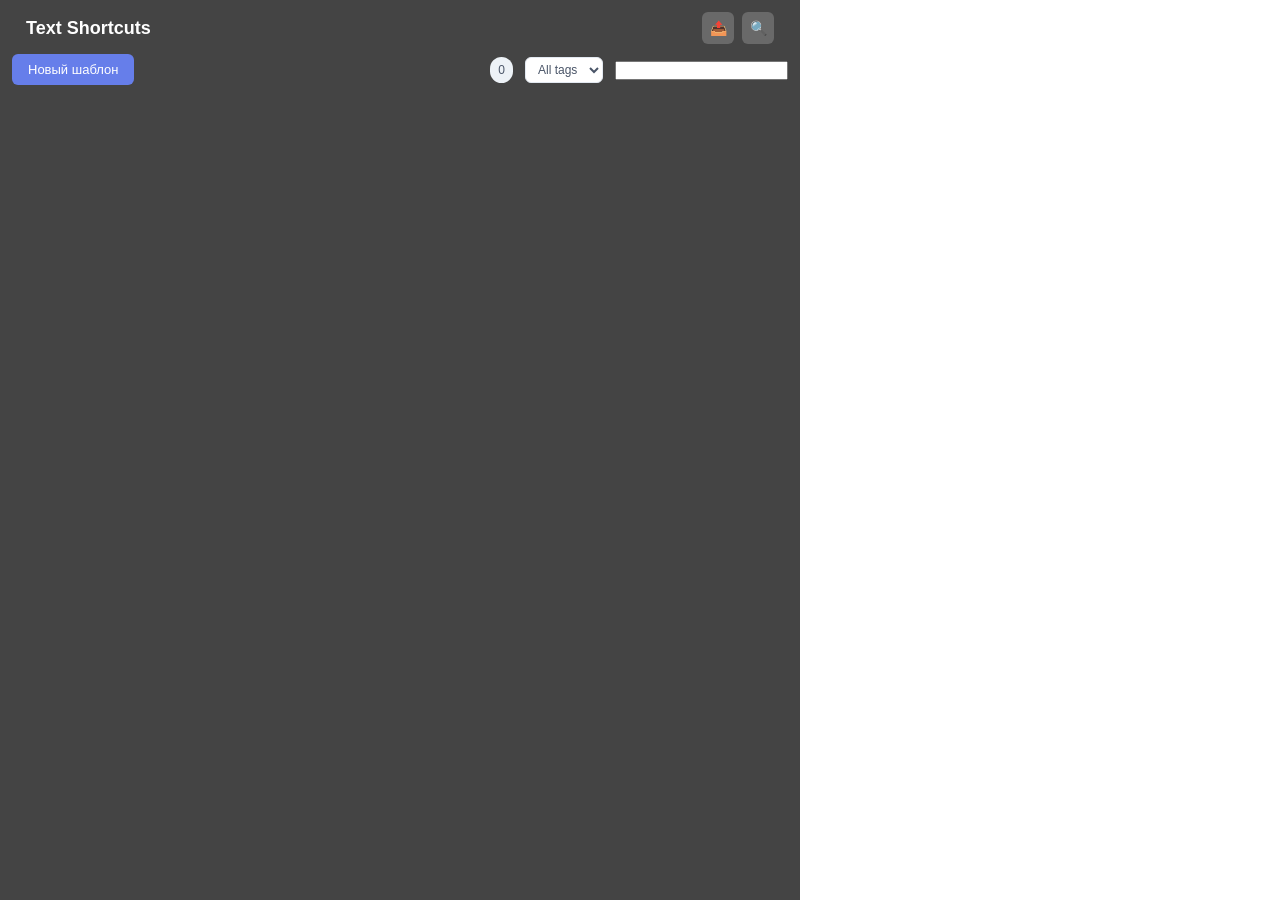
<file: popup/index.html>
<!DOCTYPE html>
<html>
<head>
  <meta charset="utf-8">
  <link rel="stylesheet" href="popup.css">
</head>
<body>
    <main>
        <!-- Header -->
        <header class="header">
            <h1>Text Shortcuts</h1>

            <div class="actions">
                <button id="exportBtn" title="Экспорт/Импорт">📤</button>
                <button id="searchBtn" title="Поиск">🔍</button>
            </div>
        </header>

        <div class="toolbar">
            <button type="button" id="saveSnippet" class="save-btn">Новый шаблон</button>
        
            <div style="margin-left: auto;"></div>

            <div class="section-controls">
                <span class="snippets-count" id="snippetsCount">0</span>

                <select id="filterTags" class="filter-select">
                    <option value="">All tags</option>
                </select>
            </div>

            <div class="search">
                <input type="text">
            </div>
        </div>

        <div class="templates-list" id="templatesList"></div>

        <!-- Search Modal -->
        <div class="modal" id="searchModal">
        <div class="modal-content">
            <div class="modal-header">
            <h3>Search Snippets</h3>
            <button class="close-modal" id="closeSearch">×</button>
            </div>
            <input type="text" id="searchInput" placeholder="Search by name, description, tags, or content..." class="search-input">
            <div class="search-results" id="searchResults"></div>
        </div>
        </div>

        <!-- Export Modal -->
        <div class="modal" id="exportModal">
        <div class="modal-content">
            <div class="modal-header">
            <h3>Export / Import</h3>
            <button class="close-modal" id="closeExport">×</button>
            </div>
            <div class="export-actions">
            <button id="exportAllBtn" class="export-import-btn">Export All</button>
            <button id="importBtn" class="export-import-btn">Import</button>
            <input type="file" id="importFile" accept=".json" style="display: none;">
            </div>
            <textarea id="exportData" class="export-textarea" placeholder="Exported data will appear here..."></textarea>
        </div>
        </div>

        <!-- Edit Template Modal -->
        <div class="modal" id="editModal">
        <div class="modal-content">
            <div class="modal-header">
            <h3>Edit Snippet</h3>
            <button class="close-modal" id="closeEdit">×</button>
            </div>
            <div class="modal-body">
            <div class="form-group">
                <label for="editName">Name *</label>
                <input type="text" id="editName" placeholder="e.g.: Thank You Response" class="form-input">
            </div>
            <div class="form-group">
                <label for="editShortcut">Shortcut *</label>
                <input type="text" id="editShortcut" placeholder="e.g.: ty" class="form-input">
            </div>
            <div class="form-group">
                <label for="editDescription">Description</label>
                <input type="text" id="editDescription" placeholder="Brief description of this template..." class="form-input">
            </div>
            <div class="form-group">
                <label for="editTags">Tags</label>
                <div class="tags-input-container">
                    <input type="text" id="editTags" placeholder="Type tag and press Enter..." class="form-input">
                    <div class="tags-list" id="editTagsList"></div>
                </div>
            </div>
            <div class="form-group">
                <label for="editContent">Content *</label>
                <textarea id="editContent" placeholder="Your template content..." class="form-textarea"></textarea>
            </div>
            </div>
            <div class="modal-footer">
            <button type="button" id="deleteTemplate" class="delete-btn">Delete</button>
            <div class="modal-actions">
                <button type="button" id="cancelEdit" class="cancel-btn">Cancel</button>
                <button type="button" id="saveEdit" class="save-btn">Save Changes</button>
            </div>
            </div>
        </div>
        </div>
    </main>

    <script src="main.js"></script>
</body>
</html>
</file>
<file: popup/popup.css>
* {
    margin: 0;
    padding: 0;
    /* color: #e8e8e8; */
    box-sizing: border-box;
}

body {
    width: 800px;
    height: 600px;
    font-family: -apple-system, BlinkMacSystemFont, 'Segoe UI', Roboto, 'Helvetica Neue', Arial, sans-serif;
    background: #ffffff;
    color: #2d3748;
    line-height: 1.5;
}

main {
    display: flex;
    padding: 12px;
    height: 100vh;
    flex-direction: column;
    background-color: #444444;
}

/* Header */
header.header {
    display: flex;
    margin-bottom: 10px;
    padding: 0 14px;
    color: white;
    align-items: center;
    justify-content: space-between;
}

.header h1 {
    margin: 0;
    font-size: 18px;
    font-weight: 600;
}

header.header .actions {
    display: flex;
    gap: 8px;
}

header.header .actions button {
    background: rgba(255, 255, 255, 0.2);
    border: none;
    border-radius: 6px;
    width: 32px;
    height: 32px;
    display: flex;
    align-items: center;
    justify-content: center;
    cursor: pointer;
    font-size: 14px;
    color: white;
    transition: all 0.2s;
}

header.header .actions button:hover {
    background: rgba(255, 255, 255, 0.3);
    transform: scale(1.05);
}

.toolbar {
    display: flex;
    align-items: center;
    justify-content: space-between;
    gap: 12px;
}

/* Main Content */
.main-content {
    flex: 1;
    overflow-y: auto;
    padding: 0;
}

.section {
  padding: 20px;
  border-bottom: 1px solid #e2e8f0;
}

.section:last-child {
  border-bottom: none;
}

.section-header {
  display: flex;
  justify-content: space-between;
  align-items: center;
  margin-bottom: 16px;
}

.section-header h3 {
  font-size: 14px;
  font-weight: 600;
  color: #4a5568;
  text-transform: uppercase;
  letter-spacing: 0.5px;
}

.section-controls {
  display: flex;
  align-items: center;
  gap: 12px;
}

.snippets-count {
  background: #edf2f7;
  color: #4a5568;
  padding: 4px 8px;
  border-radius: 12px;
  font-size: 12px;
  font-weight: 500;
}

.filter-select {
  padding: 4px 8px;
  border: 1px solid #e2e8f0;
  border-radius: 6px;
  font-size: 12px;
  background: white;
  color: #4a5568;
}

/* Form Styles */
.snippet-form {
  display: flex;
  flex-direction: column;
  gap: 16px;
}

.form-row {
  display: grid;
  grid-template-columns: 1fr 1fr;
  gap: 12px;
}

.form-group {
  display: flex;
  flex-direction: column;
  gap: 6px;
}

.form-group label {
  font-size: 12px;
  font-weight: 600;
  color: #4a5568;
}

.form-input {
  padding: 8px 12px;
  border: 1px solid #e2e8f0;
  border-radius: 6px;
  font-size: 13px;
  background: #f7fafc;
  transition: all 0.2s;
}

.form-input:focus {
  outline: none;
  border-color: #667eea;
  background: white;
  box-shadow: 0 0 0 3px rgba(102, 126, 234, 0.1);
}

.form-textarea {
  padding: 12px;
  border: 1px solid #e2e8f0;
  border-radius: 6px;
  font-size: 13px;
  resize: vertical;
  min-height: 80px;
  background: #f7fafc;
  font-family: inherit;
  transition: all 0.2s;
}

.form-textarea:focus {
  outline: none;
  border-color: #667eea;
  background: white;
  box-shadow: 0 0 0 3px rgba(102, 126, 234, 0.1);
}

/* Tags Input */
.tags-input-container {
  position: relative;
}

.tags-list {
  display: flex;
  flex-wrap: wrap;
  gap: 6px;
  margin-top: 8px;
}

.tag {
  display: inline-flex;
  align-items: center;
  gap: 4px;
  background: #667eea;
  color: white;
  padding: 4px 8px;
  border-radius: 12px;
  font-size: 11px;
  font-weight: 500;
}

.tag-remove {
  background: none;
  border: none;
  color: white;
  cursor: pointer;
  font-size: 10px;
  padding: 0;
  width: 12px;
  height: 12px;
  display: flex;
  align-items: center;
  justify-content: center;
}

.tag-remove:hover {
  background: rgba(255, 255, 255, 0.2);
  border-radius: 50%;
}

/* Form Actions */
.form-actions {
  display: flex;
  justify-content: flex-end;
  gap: 8px;
  margin-top: 8px;
}

.save-btn {
  background: #667eea;
  color: white;
  border: none;
  border-radius: 6px;
  padding: 8px 16px;
  font-size: 13px;
  font-weight: 500;
  cursor: pointer;
  transition: background 0.2s;
}

.save-btn:hover {
  background: #5a67d8;
}

.cancel-btn {
  background: #a0aec0;
  color: white;
  border: none;
  border-radius: 6px;
  padding: 8px 16px;
  font-size: 13px;
  font-weight: 500;
  cursor: pointer;
  transition: background 0.2s;
}

.cancel-btn:hover {
  background: #718096;
}

/* Templates List */
.templates-list {
    display: flex;
    margin-top: 12px;
    flex-direction: column;
    gap: 12px;
    overflow-y: auto;
}

.template-item {
  display: flex;
  justify-content: space-between;
  align-items: flex-start;
  padding: 16px;
  background: #f7fafc;
  border: 1px solid #e2e8f0;
  border-radius: 8px;
  cursor: pointer;
  transition: all 0.2s;
}

.template-item:hover {
  background: #edf2f7;
  border-color: #cbd5e0;
  transform: translateY(-1px);
  box-shadow: 0 2px 4px rgba(0, 0, 0, 0.1);
}

.template-content {
  flex: 1;
  min-width: 0;
}

.template-header {
  display: flex;
  align-items: center;
  gap: 8px;
  margin-bottom: 6px;
}

.template-name {
  font-weight: 600;
  font-size: 14px;
  color: #2d3748;
}

.template-shortcut {
  background: #667eea;
  color: white;
  padding: 2px 6px;
  border-radius: 4px;
  font-size: 11px;
  font-weight: 500;
}

.template-description {
  font-size: 12px;
  color: #718096;
  margin-bottom: 8px;
  line-height: 1.4;
}

.template-text {
  font-size: 12px;
  color: #4a5568;
  line-height: 1.4;
  display: -webkit-box;
  -webkit-line-clamp: 2;
  -webkit-box-orient: vertical;
  overflow: hidden;
  margin-bottom: 8px;
}

.template-tags {
  display: flex;
  flex-wrap: wrap;
  gap: 4px;
}

.template-tag {
  background: #e2e8f0;
  color: #4a5568;
  padding: 2px 6px;
  border-radius: 8px;
  font-size: 10px;
}

.template-actions {
  display: flex;
  gap: 4px;
  opacity: 0;
  transition: opacity 0.2s;
}

.template-item:hover .template-actions {
  opacity: 1;
}

.template-action-btn {
  background: none;
  border: none;
  padding: 6px;
  cursor: pointer;
  font-size: 12px;
  color: #718096;
  border-radius: 4px;
  transition: all 0.2s;
}

.template-action-btn:hover {
  background: #e2e8f0;
  color: #4a5568;
}

.empty-state {
  text-align: center;
  padding: 40px 20px;
  color: #a0aec0;
}

.empty-state p {
  font-size: 14px;
  margin-bottom: 8px;
}

.empty-state small {
  font-size: 12px;
}

/* Footer */
.footer {
  padding: 16px 20px;
  background: #f7fafc;
  border-top: 1px solid #e2e8f0;
}

.footer-actions {
  display: flex;
  justify-content: space-between;
}

.footer-btn {
  background: none;
  border: none;
  color: #718096;
  font-size: 12px;
  cursor: pointer;
  padding: 4px 8px;
  border-radius: 4px;
  transition: all 0.2s;
}

.footer-btn:hover {
  color: #4a5568;
  background: #edf2f7;
}

/* Modals */
.modal {
  display: none;
  position: fixed;
  top: 0;
  left: 0;
  right: 0;
  bottom: 0;
  background: rgba(0, 0, 0, 0.5);
  z-index: 1000;
  align-items: center;
  justify-content: center;
}

.modal.active {
  display: flex;
}

.modal-content {
  background: white;
  border-radius: 8px;
  width: 400px;
  max-height: 450px;
  display: flex;
  flex-direction: column;
}

.modal-header {
  display: flex;
  justify-content: space-between;
  align-items: center;
  padding: 16px 20px;
  border-bottom: 1px solid #e2e8f0;
}

.modal-header h3 {
  font-size: 16px;
  font-weight: 600;
  color: #2d3748;
}

.close-modal {
  background: none;
  border: none;
  font-size: 20px;
  cursor: pointer;
  color: #718096;
  width: 24px;
  height: 24px;
  display: flex;
  align-items: center;
  justify-content: center;
}

.close-modal:hover {
  color: #4a5568;
}

.search-input {
  padding: 12px 20px;
  border: none;
  border-bottom: 1px solid #e2e8f0;
  font-size: 14px;
}

.search-input:focus {
  outline: none;
}

.search-results {
  flex: 1;
  overflow-y: auto;
  padding: 8px 0;
}

.export-actions {
  display: flex;
  gap: 8px;
  padding: 16px 20px;
  border-bottom: 1px solid #e2e8f0;
}

.export-import-btn {
  flex: 1;
  background: #667eea;
  color: white;
  border: none;
  border-radius: 6px;
  padding: 8px 16px;
  font-size: 13px;
  cursor: pointer;
  transition: background 0.2s;
}

.export-import-btn:hover {
  background: #5a67d8;
}

.export-textarea {
  flex: 1;
  padding: 16px 20px;
  border: none;
  resize: none;
  font-family: monospace;
  font-size: 12px;
  background: #f7fafc;
}

.export-textarea:focus {
  outline: none;
}

/* Scrollbar */
.templates-list::-webkit-scrollbar,
.search-results::-webkit-scrollbar {
  width: 6px;
}

.templates-list::-webkit-scrollbar-track,
.search-results::-webkit-scrollbar-track {
  background: #f1f1f1;
  border-radius: 3px;
}

.templates-list::-webkit-scrollbar-thumb,
.search-results::-webkit-scrollbar-thumb {
  background: #c1c1c1;
  border-radius: 3px;
}

.templates-list::-webkit-scrollbar-thumb:hover,
.search-results::-webkit-scrollbar-thumb:hover {
  background: #a8a8a8;
}

/* Animations */
@keyframes fadeIn {
  from {
    opacity: 0;
    transform: translateY(-10px);
  }
  to {
    opacity: 1;
    transform: translateY(0);
  }
}

.popup-container {
  animation: fadeIn 0.3s ease-out;
}

.template-item {
  animation: fadeIn 0.2s ease-out;
}

/* Edit Modal Styles */
.modal-body {
  padding: 20px;
  flex: 1;
  overflow-y: auto;
}

.modal-footer {
  display: flex;
  justify-content: space-between;
  align-items: center;
  padding: 16px 20px;
  border-top: 1px solid #e2e8f0;
  background: #f7fafc;
}

.modal-actions {
  display: flex;
  gap: 8px;
}

.delete-btn {
  background: #e53e3e;
  color: white;
  border: none;
  border-radius: 6px;
  padding: 8px 16px;
  font-size: 13px;
  font-weight: 500;
  cursor: pointer;
  transition: background 0.2s;
}

.delete-btn:hover {
  background: #c53030;
}

/* Template item actions */
.template-actions {
  display: flex;
  gap: 4px;
  opacity: 0;
  transition: opacity 0.2s;
}

.template-item:hover .template-actions {
  opacity: 1;
}

.template-action-btn {
  background: none;
  border: none;
  padding: 6px;
  cursor: pointer;
  font-size: 12px;
  color: #718096;
  border-radius: 4px;
  transition: all 0.2s;
}

.template-action-btn:hover {
  background: #e2e8f0;
  color: #4a5568;
}

.edit-btn:hover {
  color: #3182ce;
}

.delete-btn-small:hover {
  color: #e53e3e;
}
</file>
